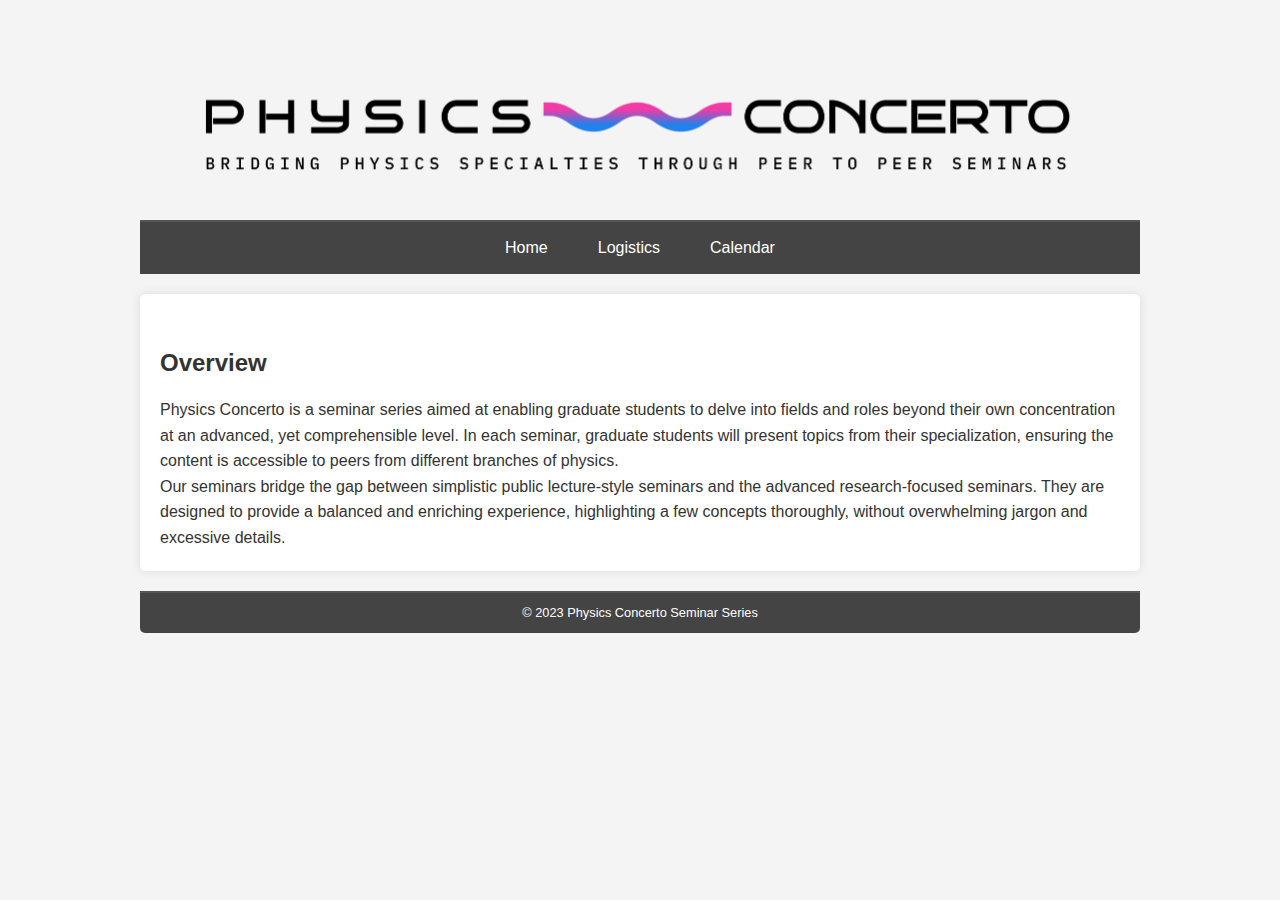
<file: index.html>
<!DOCTYPE html>
<html lang="en">
<head>
    <meta charset="UTF-8">
    <meta name="viewport" content="width=device-width, initial-scale=1.0">
    <title>Physics Concerto</title>
    <link rel="stylesheet" href="styles.css">
</head>
<body>
    <header style="background: url('images/Physics_concerto1.png') no-repeat center center; background-size: cover;">
    </header>
    <nav>
        <a href="index.html">Home</a>
        <a href="logistics.html">Logistics</a>
        <a href="calendar.html">Calendar</a>
    </nav>
    <main>
        <section>
            <h2>Overview</h2>
            <p>
                Physics Concerto is a seminar series aimed at enabling graduate students to delve into fields and roles beyond their own concentration at an advanced, yet comprehensible level. In each seminar, graduate students will present topics from their specialization, ensuring the content is accessible to peers from different branches of physics.
            </p>
            <p>
                Our seminars bridge the gap between simplistic public lecture-style seminars and the advanced research-focused seminars. They are designed to provide a balanced and enriching experience, highlighting a few concepts thoroughly, without overwhelming jargon and excessive details.
            </p>
        </section>
    </main>
    <footer>
        <p>&copy; 2023 Physics Concerto Seminar Series</p>
    </footer>
</body>
</html>
</file>
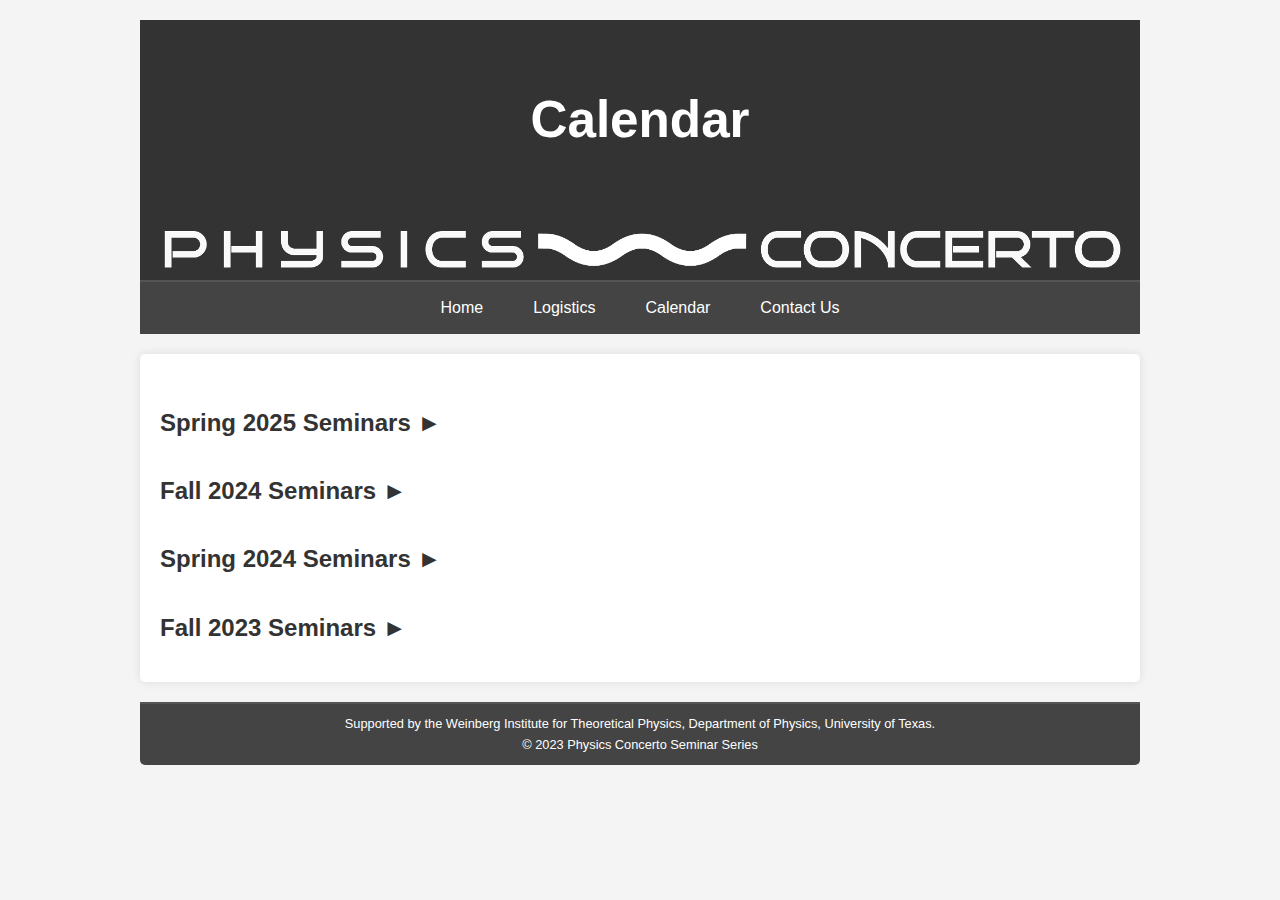
<file: calendar.html>
<!DOCTYPE html>
<html lang="en">
<head>
    <meta charset="UTF-8">
    <meta name="viewport" content="width=device-width, initial-scale=1.0">
    <title>Calendar - Physics Concerto</title>
    <link rel="stylesheet" href="styles.css">
</head>
<body>
    <header class="page-header">
        <h1>Calendar</h1>
    </header>
    <nav>
        <a href="home">Home</a>
        <a href="logistics">Logistics</a>
        <a href="calendar">Calendar</a>
        <a href="contact">Contact Us</a>
    </nav>
    <main>
        <section>
        <h2 onclick="toggleContent('spring2025')">Spring 2025 Seminars <span class="arrow">&#x25BA;</span> </h2>
            <div id="spring2025" style="display:none;">
            <p><strong>Date:</strong> January 22, 2025</p>
            <p><strong>Speaker:</strong> Casey Christian, Brian Kent, Andrew Murphy</p>
            <p><strong>Topic:</strong>  <a href="presentations_slides/concerto_presentation_1_22_25" <i> Three Stories in Physics History </i> </a> </p> 
            <hr>  
            <p><strong>Date:</strong> January 29, 2025</p>
            <p><strong>Speaker:</strong> Sparsh Mishra/p>
            <p><strong>Topic:</strong>  <a href="presentations_slides/concertoPres_Sparsh.pdf" <i>Understanding Superconductivity through experiments </i> </a> </p> 
            <hr>  
            <p><strong>Date:</strong> February 5, 2025</p>
            <p><strong>Speaker:</strong> Alberto Savarese </p>
            <p><strong>Topic:</strong>  <a href="presentations_slides/Alberto Salvarese - physics concerto.pdf" <i>Introduction to standard siren cosmology </i> </a> </p> 
            <hr>  
            <p><strong>Date:</strong> February 12, 2025</p>
            <p><strong>Speaker:</strong> Kelsie Taylor </p>
            <p><strong>Topic:</strong>  <a href="presentations_slides/Measuring Gravitational Waves Across the Frequency Spectrum (1)_compressed (1).pdf" <i> Gravitational Wave Lensing </i> </a> </p> 
            <hr> 
            <p><strong>Date:</strong> February 19, 2025</p>
            <p><strong>Speaker:</strong> Inhwan Kim </p>
            <p><strong>Topic:</strong>  <a href="presentations_slides/Physics Concerto 2025.pptx" <i> You can also become a computational physicist </i> </a> </p> 
            <hr>  
            <p><strong>Date:</strong> February 26, 2025</p>
            <p><strong>Speaker:</strong> UT Physics Department Open House </p>
            <p><strong>Topic:</strong>  <i> No Presentations </i> </p> 
            <hr>  
            <p><strong>Date:</strong> March 5, 2025</p>
            <p><strong>Speaker:</strong> Kp Lee </p>
            <p><strong>Topic:</strong>  <a href="presentations_slides/2025-03-05_Physics Concerto_KPLee.pptx" <i>Unconventional Ferroelectricity and its Polarization Switching in Moiré System  </i> </a> </p> 
            <hr>  
            <p><strong>Date:</strong> March 12, 2024</p>
            <p><strong>Speaker:</strong> Edoardo Luna </p>
            <p><strong>Topic:</strong>  <a href="presentations_slides/Edoardo_Luna_concerto_talk2025.pdf" <i>Statistical Mechanics of Financial Markets </i> </a> </p>  
            <hr>  
            <p><strong>Date:</strong> March 26, 2025</p>
            <p><strong>Speaker:</strong> Ainesh Sanyal</p>
            <p><strong>Topic:</strong>  <a href="presentations_slides/Ainesh_Concerto.pdf" <i>Stories in mathematical physics and physical mathematics </i> </a> </p> 
            <hr>  
            <p><strong>Date:</strong> April 02, 2025</p>
            <p><strong>Speaker:</strong> Anuruddh Rai</p>
            <p><strong>Topic:</strong>  <a href="presentations_slides/Concerto__An_Introduction_to_Quantum_Hall_Physics.pdf" <i>Fractional statistics </i> </a> </p> 
            <hr>  
            <p><strong>Date:</strong> April 9, 2025</p>
            <p><strong>Speaker:</strong> Henry Nachman </p>
            <p><strong>Topic:</strong>  <a href="presentations_slides/NACHMAN_PhysicsConcerto.pdf" <i>Up, an Introduction to Experimental Cosmology and Scientific Ballooning </i> </a> </p> 
            <hr>
        </div>
        </section>
        <section>
        <h2 onclick="toggleContent('fall2024')">Fall 2024 Seminars <span class="arrow">&#x25BA;</span> </h2>
            <div id="fall2024" style="display:none;">
            <p><strong>Date:</strong> September 11, 2024</p>
            <p><strong>Speaker:</strong> Gabriele Montefalcone</p>
            <p><strong>Topic:</strong>  <a href="presentations_slides/Intro_to_the_CMB_GM.pdf" <i> What every physicist should know about the CMB </i> </a> </p> 
            <hr>  
            <p><strong>Date:</strong> September 25, 2024</p>
            <p><strong>Speaker:</strong> Nicholas Inzunza</p>
            <p><strong>Topic:</strong>  <a href="presentations_slides/physicsconerto_zerotech.pdf" <i>A Brief Intro to Group Theory</i> </a> </p> 
            <hr>  
            <p><strong>Date:</strong> October 2, 2024</p>
            <p><strong>Speaker:</strong> Brian Kent </p>
            <p><strong>Topic:</strong>  <a href="presentations_slides/The Geometry of Relativity and Gauge Theory.pdf" <i>The Geometry of Relativity and Gauge Theory </i> </a> </p> 
            <hr>  
            <p><strong>Date:</strong> October 9, 2024</p>
            <p><strong>Speaker:</strong> Bishoy Kousa</p>
            <p><strong>Topic:</strong>  <a href="presentations_slides/.pdf" <i> When Quantum Mechanics Goes Macroscopic </i> </a> </p> 
            <hr> 
            <p><strong>Date:</strong> October 16, 2024</p>
            <p><strong>Speaker:</strong>Tim Araujo </p>
            <p><strong>Topic:</strong>  <a href="presentations_slides/Squeezed GW.pdf" <i> Squeezed State of Light for Gravitational Wave Detection </i> </a> </p> 
            <hr>  
            <p><strong>Date:</strong> October 23, 2024</p>
            <p><strong>Speaker:</strong> Andrew Murphy </p>
            <p><strong>Topic:</strong>  <a href="presentations_slides/.pdf" <i> DFT and Electro-Optic Response </i> </a> </p> 
            <hr>  
            <p><strong>Date:</strong> October 30, 2024</p>
            <p><strong>Speaker:</strong> Bryan Dinh </p>
            <p><strong>Topic:</strong>  <a href="presentations_slides/Physics Concerto_Bryan_Dinh.pdf" <i>A Quick Look at Laser Wakefield Accelerators</i> </a> </p> 
            <hr>  
            <p><strong>Date:</strong> Novermber 6, 2024</p>
            <p><strong>Speaker:</strong> Yasin Alam </p>
            <p><strong>Topic:</strong>  <a href="presentations_slides/Difficulties_in_Quantizing_Gravity.pdf" <i>Problems with Quantizing Gravity </i> </a> </p>  
            <hr>  
            <p><strong>Date:</strong> November 13, 2024</p>
            <p><strong>Speaker:</strong> Rahul Arvind, Shivan Mittal </p>
            <p><strong>Topic:</strong>  <a href="presentations_slides/.pdf" <i>Quantum Pseudorandomness </i> </a> </p> 
            <hr>  
            <p><strong>Date:</strong> November 20, 2024</p>
            <p><strong>Speaker:</strong> Tannishtha Nandi </p>
            <p><strong>Topic:</strong>  <a href="presentations_slides/.pdf" <i>Study of Nb crystals used in Superconducting Qubits using LT STM in UHV </i> </a> </p> 
            <hr>  
            <p><strong>Date:</strong> December 4, 2024</p>
            <p><strong>Speaker:</strong> Jake Doherty </p>
            <p><strong>Topic:</strong>  <a href="presentations_slides/.pdf" <i>Numerically Solving Eisntein's Equations</i> </a> </p> 
            <hr>  
            <p><strong>Date:</strong> December 11, 2024</p>
            <p><strong>Speaker:</strong> None </p>
            <p><strong>Topic:</strong>  Final Gathering </p> 
            <hr>  
        </div>
        </section>
        <section>
        <h2 onclick="toggleContent('spring2024')">Spring 2024 Seminars <span class="arrow">&#x25BA;</span> </h2>
            <div id="spring2024" style="display:none;">
            <p><strong>Date:</strong> January 31, 2024</p>
            <p><strong>Speaker:</strong> Andrew Murphy</p>
            <p><strong>Topic:</strong>  <a href="presentations_slides/PC_Talk_Murphy.pdf" <i> Scratching the Surface: Atomic-Scale Investigations with Scanning Probe Microscope </i> </a> </p> 
            <hr>  
            <p><strong>Date:</strong> February 07, 2024</p>
            <p><strong>Speaker:</strong> Jonathan Nay</p>
            <p><strong>Topic:</strong>  <a href="presentations_slides/.pdf" <i>What can pulsar signals tell us about the physics of our universe? </i> </a> </p> 
            <hr>  
            <p><strong>Date:</strong> February 14, 2024</p>
            <p><strong>Speaker:</strong> TBD </p>
            <p><strong>Topic:</strong>  <a href="presentations_slides/.pdf" <i>TBD </i> </a> </p> 
            <hr>  
            <p><strong>Date:</strong> February 14, 2024</p>
            <p><strong>Speaker:</strong> Akash Shukla </p>
            <p><strong>Topic:</strong>  <a href="presentations_slides/.pdf" <i> Simulation of Fusion Plasma </i> </a> </p> 
            <hr> 
            <p><strong>Date:</strong> February 28, 2024</p>
            <p><strong>Speaker:</strong> Sohm Apte </p>
            <p><strong>Topic:</strong>  <a href="presentations_slides/.pdf" <i> DFT and Electro-Optic Response </i> </a> </p> 
            <hr>  
            <p><strong>Date:</strong> March 06, 2024</p>
            <p><strong>Speaker:</strong> Joohyun Lee </p>
            <p><strong>Topic:</strong>  <a href="presentations_slides/.pdf" <i> Simulations of Cold Dark Matter Cosmology </i> </a> </p> 
            <hr>  
            <p><strong>Date:</strong> March 13, 2024</p>
            <p><strong>Speaker:</strong> Casey Christian </p>
            <p><strong>Topic:</strong>  <a href="presentations_slides/.pdf" <i>Eigenstate Thermalization Hypothesis </i> </a> </p> 
            <hr>  
            <p><strong>Date:</strong> March 20, 2024</p>
            <p><strong>Speaker:</strong> Lisa Frammolino </p>
            <p><strong>Topic:</strong>  <a href="presentations_slides/.pdf" <i>TBD </i> </a> </p>  
            <hr>  
            <p><strong>Date:</strong> March 27, 2024</p>
            <p><strong>Speaker:</strong> Andrew Wilson </p>
            <p><strong>Topic:</strong>  <a href="presentations_slides/.pdf" <i>TBD </i> </a> </p> 
            <hr>  
            <p><strong>Date:</strong> April 03, 2024</p>
            <p><strong>Speaker:</strong> Brian Kent </p>
            <p><strong>Topic:</strong>  <a href="presentations_slides/.pdf" <i>A conceptual Introduction to GR </i> </a> </p> 
            <hr>  
            <p><strong>Date:</strong> April 10, 2024</p>
            <p><strong>Speaker:</strong> Yasin Alam </p>
            <p><strong>Topic:</strong>  <a href="presentations_slides/.pdf" <i>AdS/CFT Correspondance </i> </a> </p> 
            <hr>  
            <p><strong>Date:</strong> April 17, 2024</p>
            <p><strong>Speaker:</strong> TBD </p>
            <p><strong>Topic:</strong>  <a href="presentations_slides/.pdf" <i>TBD </i> </a> </p> 
            <hr>  
            <p><strong>Date:</strong> April 24, 2024</p>
            <p><strong>Speaker:</strong> Sanjay Mathai </p>
            <p><strong>Topic:</strong>  <a href="presentations_slides/.pdf" <i>TBD </i> </a> </p> 
            <hr>  
            <p><strong>Date:</strong> May 01, 2024</p>
            <p><strong>Speaker:</strong> Kiernan Reising </p>
            <p><strong>Topic:</strong>  <a href="presentations_slides/.pdf" <i>TBD </i> </a> </p> 
            <hr>  
            <p><strong>Date:</strong> May 08, 2024</p>
            <p><strong>Speaker:</strong> None </p>
            <p><strong>Topic:</strong>  Final Gathering </p> 
            <hr>  
        </div>
        </section>
        <section>
            <h2 onclick="toggleContent('fall2023')">Fall 2023 Seminars <span class="arrow">&#x25BA;</span> </h2>
            <div id="fall2023" style="display:none;">
            <p><strong>Date:</strong> September 14, 2023</p>
            <p><strong>Speaker:</strong> Katie Rink</p>
            <p><strong>Topic:</strong>  <a href="presentations_slides/Physics_Concerto-GW_intro_compressed.pdf" <i> An Introduction to Gravitational Waves Science </i> </a> </p> 
            <hr>
            <p><strong>Date:</strong> September 21, 2023</p>
            <p><strong>Speaker:</strong> Sparsh Mishra </p>
            <p><strong>Topic:</strong> <a href="presentations_slides/Collective-modes-in-condensed-matter-physics-.pdf" <i> Collective excitations in Condensed Matter Physics </i> </a> </p>
            <hr>
            <p><strong>Date:</strong> September 28, 2023</p>
            <p><strong>Speaker:</strong> Alex Stram </p>
            <p><strong>Topic:</strong> <a href="presentations_slides/26OCT2022_Nanoscale Imaging with Atomic Force Microscopy.pdf" <i> Nanoscale Imaging with Atomic Force Microscopy </i> </a> </p>
            <hr>
            <p><strong>Date:</strong> October 5, 2023</p>
            <p><strong>Speaker:</strong> Gabriele Montefalcone </p>
            <p><strong>Topic:</strong> <a href="presentations_slides/Beyond the Big Bang_  Delving into Inflationary Cosmology.pdf" <i> Beyond the Big Bang: Delving into Inflationary Cosmology </i> </a> </p> 
            <hr>
            <p><strong>Date:</strong> October 12, 2023</p>
            <p><strong>Speaker:</strong> Brian Kent </p>
            <p><strong>Topic:</strong> <a href="presentations_slides/Surveying Quantum Interpretations.pdf" <i> From Bohr to Bohm: Surveying Quantum Interpretations </i> </a> </p> 
            <hr>
            <p><strong>Date:</strong> October 19, 2023</p>
            <p><strong>Speaker:</strong>Tim Araujo </p>
            <p><strong>Topic:</strong> <a href="presentations_slides/LWFADiag.pdf" <i> Magneto Optic Diagnostics for Laser Wakefield Accelerators </i> </a> </p> 
            <hr>
            <p><strong>Date:</strong> October 26, 2023</p>
            <p><strong>Speaker:</strong>Bahaa Elshimy </p>
            <p><strong>Topic:</strong> <a href="presentations_slides/Stapler Report on Undergraduate Research.pdf" <i> Windchime, Heavy DM Candidates, and QFT in Curved STs </i> </a> </p>
            <hr>
            <p><strong>Date:</strong> November 02, 2023</p>
            <p><strong>Speaker:</strong> Hyunsu Kong </p>
            <p><strong>Topic:</strong> <a href="presentations_slides/physics_concerto_11_02_23.pdf" <i> Testing LCDM with dark matter subhalos </i> </a> </p> 
            <hr>
            <p><strong>Date:</strong> November 09, 2023</p>
            <p><strong>Speaker:</strong> Inhwan Kim </p>
            <p><strong>Topic:</strong> <a href="presentations_slides/Inhwan_Kim_Physics_Concerto_2023.pdf" <i> Introducing Computational Materials Physics: From atom to Applications </i> </a> </p> 
            <hr>
            <p><strong>Date:</strong> November 16, 2023</p>
            <p><strong>Speaker:</strong> Saiyang Zhang </p>
            <p><strong>Topic:</strong> <a href="presentations_slides/PBH Presentation.pdf.pdf" <i> On Primordial Black Holes </i> </a> </p> 
            <hr>
            <p><strong>Date:</strong> November 30, 2023</p>
            <p><strong>Speaker:</strong>  Haley Cole, Ethan Hao, Theo Shaw </p>
            <p><strong>Topic:</strong> <a href="presentations_slides/20231130_phyics_qc_hardware-theo.pdf" <i> Superconducting quantum computing hardware </i> </a> </p> 
            <hr>
            </div>
        </section>
    </main>
<footer>
    <p>Supported by the Weinberg Institute for Theoretical Physics, Department of Physics, University of Texas.</p>
    <p>&copy; 2023 Physics Concerto Seminar Series</p>
</footer>
<script>
    function toggleContent(id) {
    var element = document.getElementById(id);
    var arrow = element.previousElementSibling.querySelector('.arrow'); // Find the arrow span
    if (element.style.display === 'block') {
        element.style.display = 'none';
        arrow.innerHTML = '&#x25BA;'; // Arrow points right when list is hidden
    } else {
        element.style.display = 'block';
        arrow.innerHTML = '&#x25BC;'; // Arrow points down when list is visible
    }
}
</script>
</body>
</html>
</file>
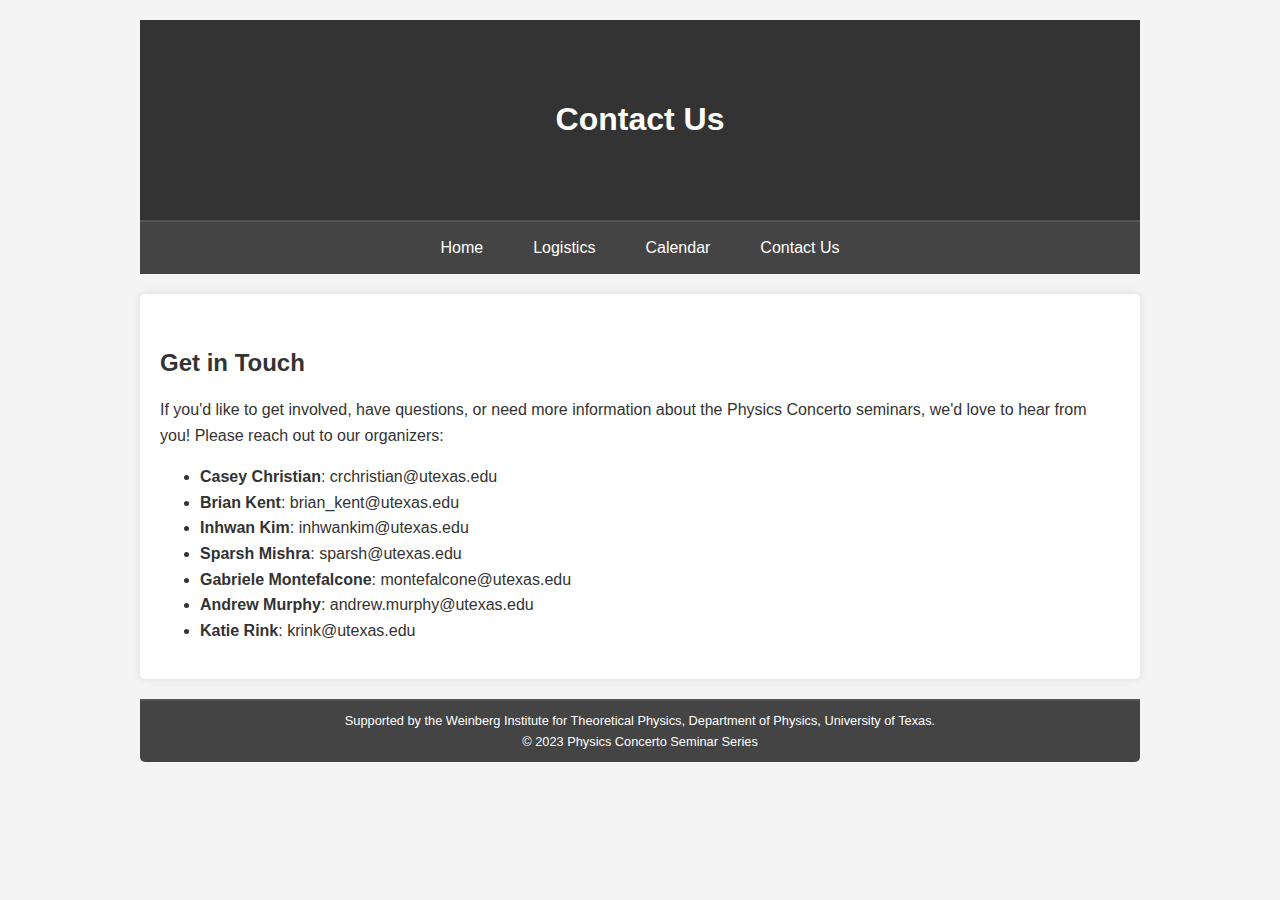
<file: contact.html>
<!DOCTYPE html>
<html lang="en">
<head>
    <meta charset="UTF-8">
    <meta name="viewport" content="width=device-width, initial-scale=1.0">
    <title>Contact Us - Physics Concerto</title>
    <link rel="stylesheet" href="styles.css">
</head>
<body>
    <header>
        <h1>Contact Us</h1>
    </header>
    <nav>
        <a href="index.html">Home</a>
        <a href="logistics.html">Logistics</a>
        <a href="calendar.html">Calendar</a>
        <a href="contact.html">Contact Us</a>
    </nav>
    <main>
        <section>
            <h2>Get in Touch</h2>
            <p>
                If you'd like to get involved, have questions, or need more information about the Physics Concerto seminars, we'd love to hear from you! Please reach out to our organizers:
            </p>
            <ul>
                <li><strong>Casey Christian</strong>: crchristian@utexas.edu</li>
                <li><strong>Brian Kent</strong>: brian_kent@utexas.edu</li>
                <li><strong>Inhwan Kim</strong>: inhwankim@utexas.edu</li>
                <li><strong>Sparsh Mishra</strong>: sparsh@utexas.edu</li>
                <li><strong>Gabriele Montefalcone</strong>: montefalcone@utexas.edu</li>
                <li><strong>Andrew Murphy</strong>: andrew.murphy@utexas.edu</li>
                <li><strong>Katie Rink</strong>: krink@utexas.edu</li>
            </ul>
        </section>
    </main>
<footer>
    <p>Supported by the Weinberg Institute for Theoretical Physics, Department of Physics, University of Texas.</p>
    <p>&copy; 2023 Physics Concerto Seminar Series</p>
</footer>
</body>
</html>
</file>
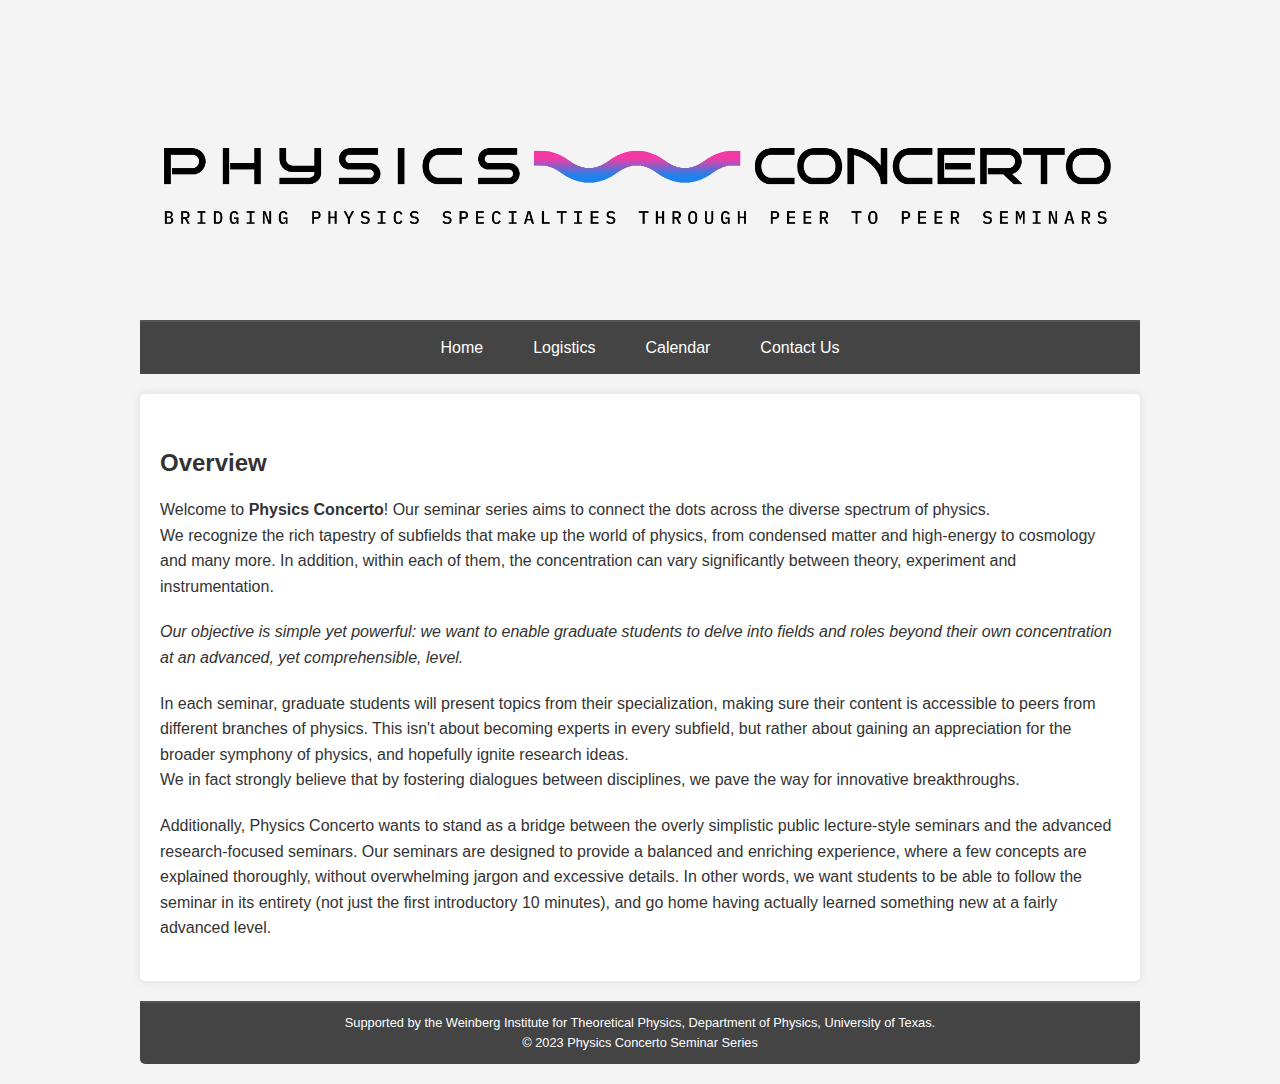
<file: home.html>
<!DOCTYPE html>
<html lang="en">
<head>
    <meta charset="UTF-8">
    <meta name="viewport" content="width=device-width, initial-scale=1.0">
    <title>Physics Concerto</title>
    <link rel="stylesheet" href="styles.css">
</head>
<body>
<header style="background: url('images/Physics_concerto1.png') no-repeat center center; background-size: cover; height: 300px;">
</header>
    <nav>
        <a href="home">Home</a>
        <a href="logistics">Logistics</a>
        <a href="calendar">Calendar</a>
        <a href="contact">Contact Us</a>
    </nav>
    <main>
        <section>
            <h2>Overview</h2>
            <p>
            Welcome to <b>Physics Concerto</b>! Our seminar series aims to connect the dots across the diverse spectrum of physics.
            <p>
                We recognize the rich tapestry of subfields that make up the world of physics, from condensed matter and high-energy to cosmology and many more. In addition, within each of them, the concentration can vary significantly between theory, experiment and instrumentation.
            </p>
            <p class="emphasized-text"><i>
                Our objective is simple yet powerful: we want to enable graduate students to delve into fields and roles beyond their own concentration at an advanced, yet comprehensible, level.
            </i></p>
            <p>
                In each seminar, graduate students will present topics from their specialization, making sure their content is accessible to peers from different branches of physics. This isn't about becoming experts in every subfield, but rather about gaining an appreciation for the broader symphony of physics, and hopefully ignite research ideas.
            </p>
            <p>
                We in fact strongly believe that by fostering dialogues between disciplines, we pave the way for innovative breakthroughs.
            </p>
            <p class="emphasized-text">
                Additionally, Physics Concerto wants to stand as a bridge between the overly simplistic public lecture-style seminars and the advanced research-focused seminars. Our seminars are designed to provide a balanced and enriching experience, where a few concepts are explained thoroughly, without overwhelming jargon and excessive details. In other words, we want students to be able to follow the seminar in its entirety (not just the first introductory 10 minutes), and go home having actually learned something new at a fairly advanced level.
            </p>
        </section>
    </main>
<footer>
    <p>Supported by the Weinberg Institute for Theoretical Physics, Department of Physics, University of Texas.</p>
    <p>&copy; 2023 Physics Concerto Seminar Series</p>
</footer>
</body>
</html>
</file>
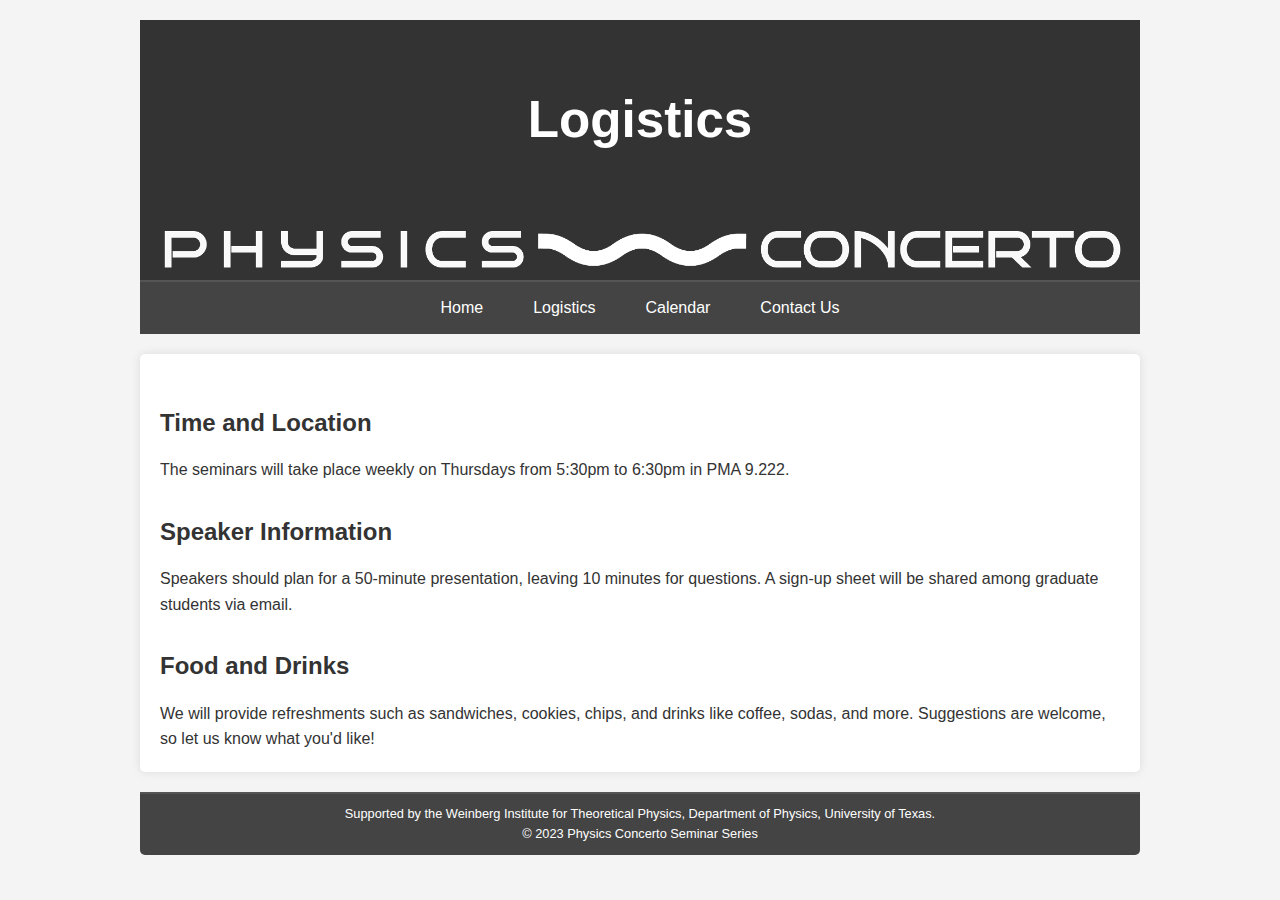
<file: logistics.html>
<!DOCTYPE html>
<html lang="en">
<head>
 <meta charset="UTF-8">
    <meta name="viewport" content="width=device-width, initial-scale=1.0">
    <title>Logistics - Physics Concerto</title>
    <link rel="stylesheet" href="styles.css">
</head>
<body>
    <header class="page-header">
        <h1>Logistics</h1>
    </header>
    <nav>
        <a href="home">Home</a>
        <a href="logistics">Logistics</a>
        <a href="calendar">Calendar</a>
        <a href="contact">Contact Us</a>
    </nav>
    <main>
        <section>
            <h2>Time and Location</h2>
            <p>The seminars will take place weekly on Thursdays from 5:30pm to 6:30pm in PMA 9.222.</p>
            <h2>Speaker Information</h2>
            <p>Speakers should plan for a 50-minute presentation, leaving 10 minutes for questions. A sign-up sheet will be shared among graduate students via email.</p>
            <h2>Food and Drinks</h2>
            <p>We will provide refreshments such as sandwiches, cookies, chips, and drinks like coffee, sodas, and more. Suggestions are welcome, so let us know what you'd like!</p>
        </section>
    </main>
    <footer>
        <p>Supported by the Weinberg Institute for Theoretical Physics, Department of Physics, University of Texas.</p>
        <p>&copy; 2023 Physics Concerto Seminar Series</p>
    </footer>
</body>
</html>
</file>
<file: styles.css>
/* Reset some default styles */
body, h1, h2, h3, p {
    margin: 0;
    padding: 0;
}

body {
    font-family: Arial, sans-serif;
    line-height: 1.6;
    background-color: #f4f4f4;
    color: #333;
    margin: 0 auto;
    max-width: 1000px;
    padding: 20px;
}

header {
    display: flex;
    align-items: center;
    justify-content: center;
    height: 200px;
    position: relative;
    text-align: center;
    background-color: #333;
    color: #fff;
    border-bottom: 2px solid #555;
}

/* Main page header with big logo */
header.main-header {
    background: url('images/Physics_concerto1.png') no-repeat center center;
    background-size: cover;
}

/* Header styles for non-main pages */
header.page-header {
    background-color: #333;
    color: #fff;
    display: flex;
    justify-content: space-between;
    align-items: center;
    padding: 0 20px;
}

header.page-header h1 {
    font-size: 4rem;
}

nav {
    display: flex;
    justify-content: center;
    background-color: #444;
    padding: 0.5rem 0;
}

nav a {
    color: #fff;
    margin: 0 15px;
    text-decoration: none;
    padding: 5px 10px;
    border-radius: 5px;
    transition: background-color 0.3s;
}

nav a:hover {
    background-color: #555;
}

main {
    background-color: #fff;
    padding: 20px;
    box-shadow: 0 0 10px rgba(0, 0, 0, 0.1);
    margin-top: 20px;
    border-radius: 5px;
}

footer {
    margin-top: 20px;
    text-align: center;
    font-size: 0.8rem;
    padding: 10px 0;
    background-color: #444;
    color: #fff;
    border-top: 2px solid #555;
    border-radius: 0 0 5px 5px;
}

/* Emphasized text in the main page */
.emphasized-text {
    margin: 20px 0;
}

/* Ensure elements don't exceed 100% of the viewport width */
img, video, iframe, embed {
    max-width: 100%;
    height: auto;
}

/* Responsive typography */
body {
    font-size: 16px;
}
/* Set navigation links to stack vertically on smaller screens */
@media (max-width: 600px) {
    nav a {
        display: block;
        padding: 10px;
        text-align: center;
        border-top: 1px solid #ddd;
    }

    nav a:first-child {
        border-top: none;
    }
}

/* Adjust header height for smaller screens */
@media (max-width: 550px) {
    header {
        height: 250px; /* Consistent height for mobile screens */
    }
}

/* Mobile styles for the main page header */
@media (max-width: 550px) {
    header.main-header {
        background: url('images/Physics_concerto2.png') no-repeat center center;
        background-size: cover;
    }
}

/* Mobile styles for non-main pages headers */
@media (max-width: 550px) {
    header.page-header {
        background: none;
        height: 250px;
    }
}

/* Desktop styles for non-main pages headers */
@media (min-width: 601px) {
    header.page-header {
        background-image: url('images/Physics_concerto1v2_white.png');
        background-repeat: no-repeat;
        background-position: center bottom;
        background-size: auto 60px;
        padding-bottom: 60px;
    }
}

/* Desktop styles for the main page header */
@media (min-width: 601px) {
    header.main-header {
        background-image: url('images/Physics_concerto1.png');
        background-repeat: no-repeat;
        background-position: center center;
        background-size: cover;
    }
}

/* Computer Version Updates for non-main pages */
@media (min-width: 601px) {
    header.page-header h1 {
        font-size: 3.2rem; /* Make the header title smaller */
        margin: 0 auto; /* Center the header title */
    }

    header.page-header {
        justify-content: center; /* Center the title and image */
    }
}

/* Mobile Version Updates for non-main pages */
@media (max-width: 550px) {
    header.page-header h1 {
        font-size: 1. rem; /* Make the header title much smaller */
        margin: 2 auto; /* Center the header title */
    }

    header.page-header {
        background-color: #333; /* Dark background for the header */
        justify-content: center; /* Center the title */
    }
}

/* Adjust header height for smaller screens */
@media (max-width: 550px) {
    header {
        height: 250px; /* Consistent height for mobile screens */
    }
}

h2 {
    margin-top: 30px; /* Adjust as needed */
    margin-bottom: 15px; /* Adjust as needed */
}
/* Adjustments for search bar on mobile */
@media (max-width: 600px) {
    input[type="text"], input[type="search"] {  
        width: 100%;  /* Make it fit the width of the page */
        padding: 10px;  /* Add some padding for better appearance */
        margin: 0;  /* Remove any margins */
        box-sizing: border-box;  /* Ensure padding and border are included in the element's total width and height */
        border: 1px solid #ddd;  /* Simple border */
        border-radius: 4px;  /* Slightly rounded corners */
        font-size: 16px;  /* Font size for better readability */
        appearance: none;  /* Remove default browser styling */
        -webkit-appearance: none;  /* Remove default browser styling for Webkit browsers */
    }

    /* Simplify appearance of search submit button */
    input[type="submit"] {  
        appearance: none;
        -webkit-appearance: none;
        background-color: #f4f4f4;
        border: 1px solid #ddd;
        border-radius: 4px;
        padding: 10px 15px;
        font-size: 16px;
        cursor: pointer;
        transition: background-color 0.3s;
    }

    input[type="submit"]:hover {
        background-color: #ddd;
    }
}
</file>
